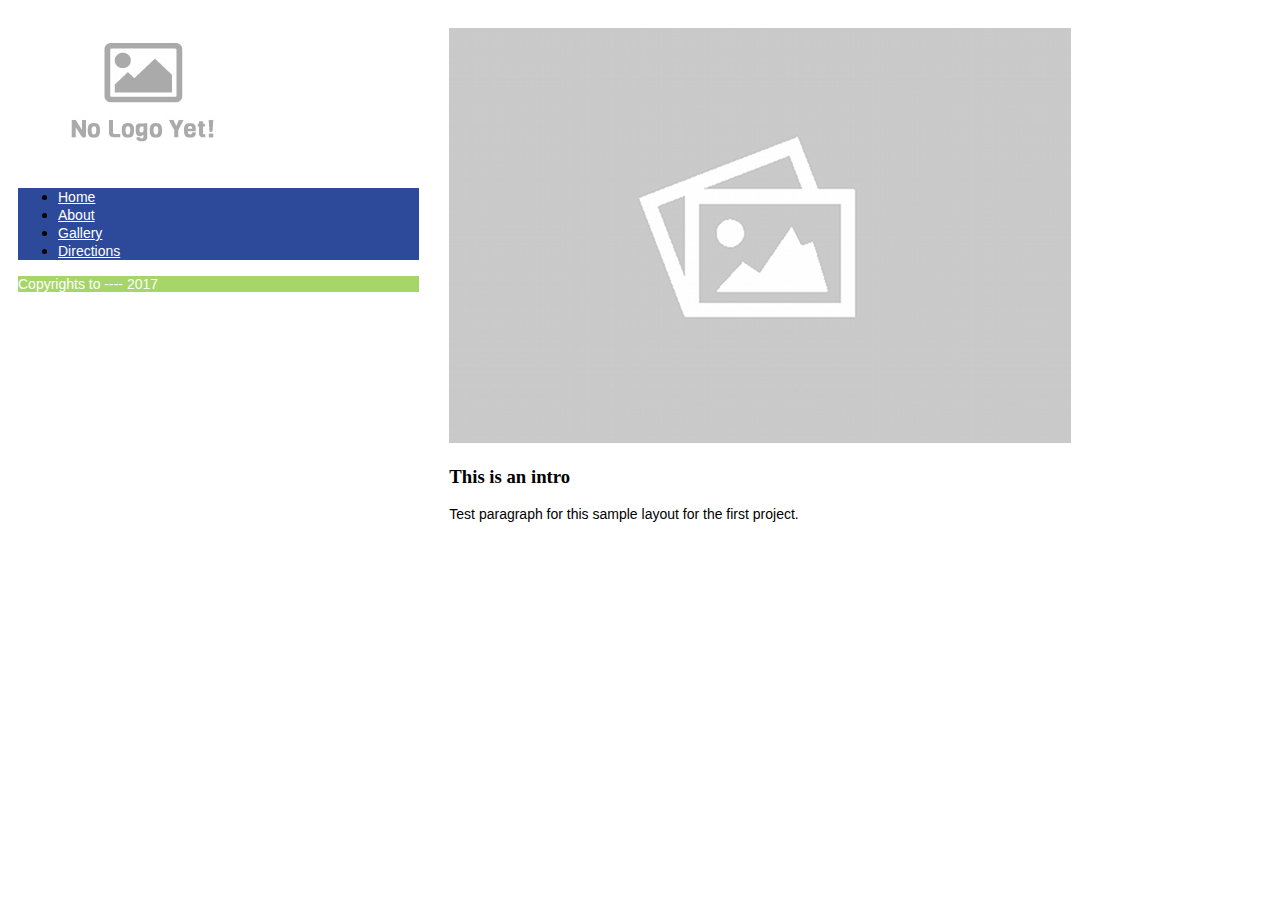
<file: Assignment 8/index.html>
<!DOCTYPE html>
<html lang="en">
<head>
    <meta charset="UTF-8">
    <title>Assignment 8: Project Layout</title>
    <link rel="stylesheet" href="style.css">
</head>

<body>
    <div class="grid">
        <div class="sidebar">
            <div class="logo">
                    <img src="img/logo.jpg" alt="logo">
            </div>
            <div class="nav">
                <nav>
                    <ul>
                        <li><a href="#" id="0">Home</a></li>
                        <li><a href="#" id="1">About</a></li>
                        <li><a href="#" id="2">Gallery</a></li>
                        <li><a href="#" id="3">Directions</a></li>
                    </ul>
                </nav>
            </div>
            <div class="footer">
                <footer>
                    <p>Copyrights to ---- 2017</p>
                </footer>
            </div>
        </div>
        <div class="main">
            <div class="heroimage">
                <img src="img/heroimg.png" alt="heroimg">
                <div class="intro">
                    <h3>This is an intro</h3>
                    <p class="info">Test paragraph for this sample layout for the first project.</p>
                </div>
            </div>
        </div>
    </div>
</body>
</html>
</file>
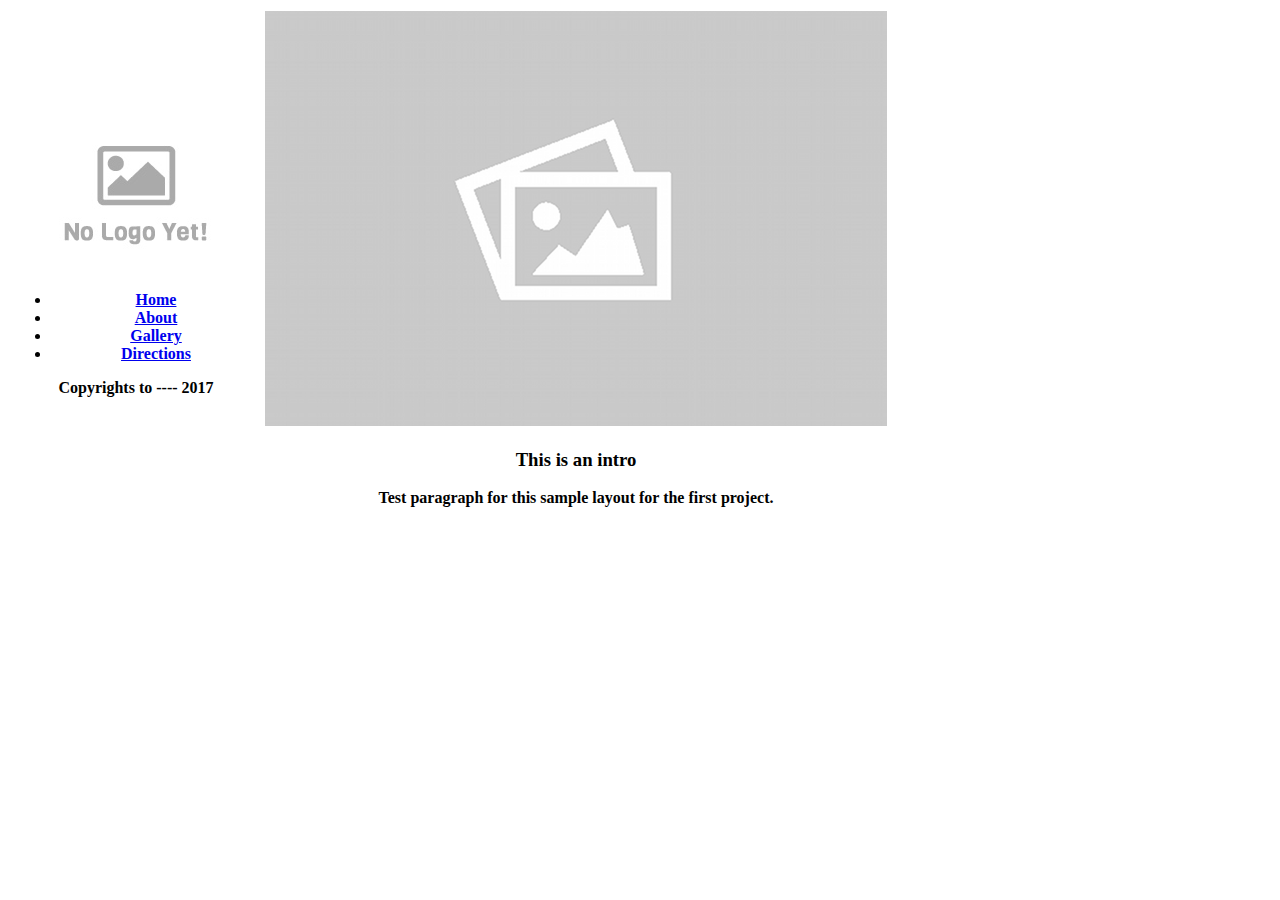
<file: Assignment4/index.html>
<!DOCTYPE html>
<html lang="en">
<head>
    <meta charset="UTF-8">
    <title>Assignment Boxes to HTML</title>
</head>

<body>
    <table class="divider">
        <tr>
            <th>
                <div class="sidebar">
                    <table>
                        <tr>
                            <div class="logo">
                                    <img src="img/logo.jpg" alt="logo">
                            </div>
                        </tr>
                        <tr>
                            <div class="nav">
                                <nav>
                                    <ul>
                                        <li><a href="#" id="0">Home</a></li>
                                        <li><a href="#" id="1">About</a></li>
                                        <li><a href="#" id="2">Gallery</a></li>
                                        <li><a href="#" id="3">Directions</a></li>
                                    </ul>
                                </nav>
                            </div>
                        </tr>
                        <tr>
                            <div class="footer">
                                <footer>
                                    <p>Copyrights to ---- 2017</p>
                                </footer>
                            </div>
                        </tr>
                    </table>
                </div>
            </th>
            <th>
                <div class="main">
                    <div class="heroimage">
                        <img src="img/heroimg.png" alt="heroimg">
                        <div class="intro">
                            <h3>This is an intro</h3>
                            <p>Test paragraph for this sample layout for the first project.</p>
                        </div>
                    </div>
                </div>
            </th>
        </tr>
    </table>
</body>
</html>
</file>
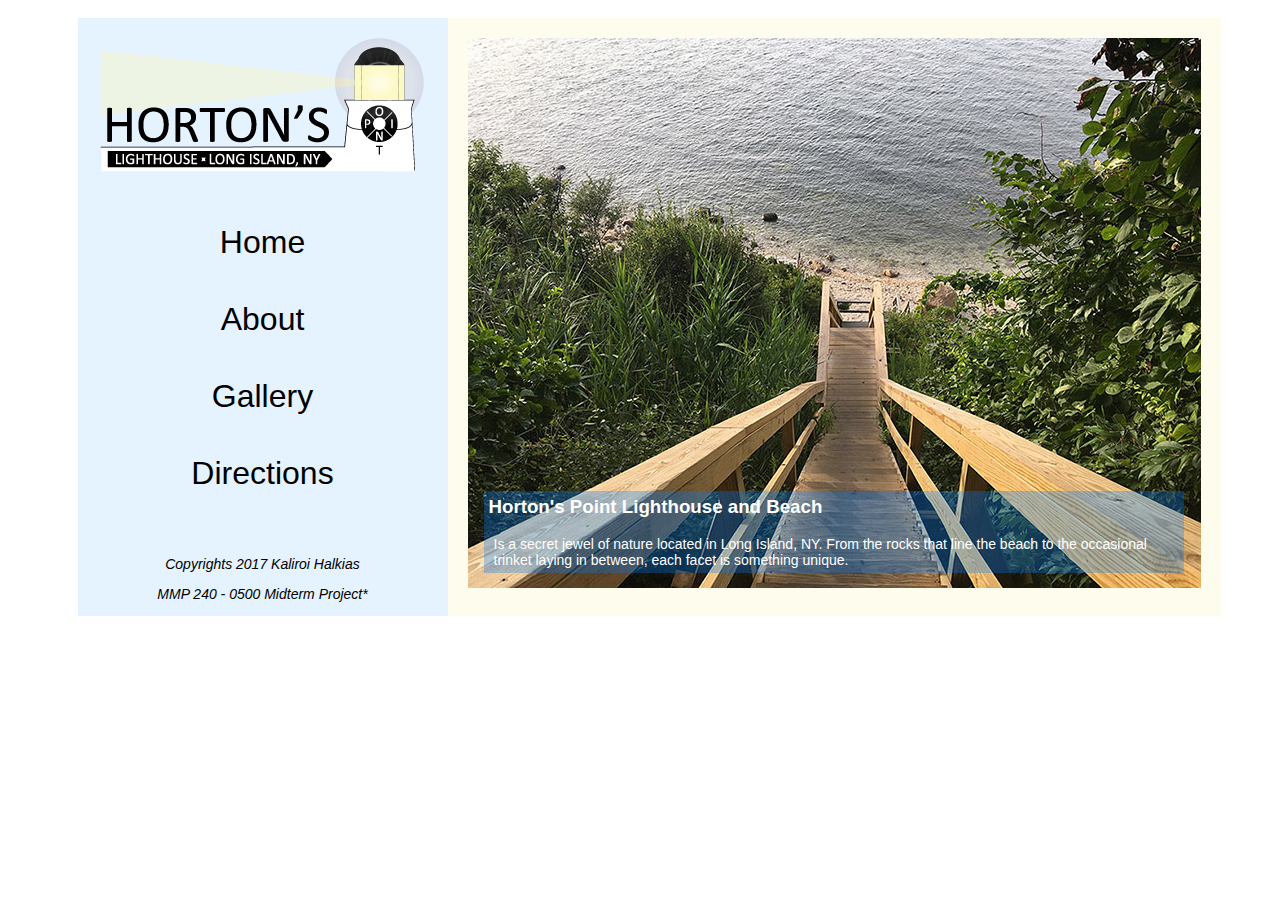
<file: Midterm/index.html>
<!DOCTYPE html>
<html lang="en">
<head>
    <meta charset="UTF-8">
    <title>Home</title>
    <link rel="stylesheet" href="style.css">
</head>

<body>
    <div class="content">
    <div class="grid">
        <div class="sidebar">
            <div class="logo">
                    <img src="img/logo.png" alt="logo">
            </div>
            <div class="nav">
                <nav>
                    <ul>
                        <li><a href="index.html" id="0">Home</a></li>
                        <li><a href="about.html" id="1">About</a></li>
                        <li><a href="gallery.html" id="2">Gallery</a></li>
                        <li><a href="directions.html" id="3">Directions</a></li>
                    </ul>
                </nav>
            </div>
        </div>
        <div class="main">
            <div class="heroimage">
                <img src="img/heroimg0.JPG" alt="heroimg0">
                <img src="img/heroimg1.JPG" alt="heroimg1" style="display: none;">
                <img src="img/heroimg2.JPG" alt="heroimg2" style="display: none;">
                <!-- Hero images should look like a slideshow. The rest of the images will be added in the other pages like the Gallery. -->
                <div class="intro">
                    <h3>Horton's Point Lighthouse and Beach</h3>
                    <p class="info">Is a secret jewel of nature located in Long Island, NY. From the rocks that line the beach to the occasional trinket laying in between, each facet is something unique.</p>
                </div>
            </div>
        </div>
        <div class="footer">
        <footer>
           <p>Copyrights 2017 Kaliroi Halkias</p>
           <p>MMP 240 - 0500 Midterm Project*</p>
        </footer>
    </div>
    </div>
    </div>
</body>
</html>
</file>
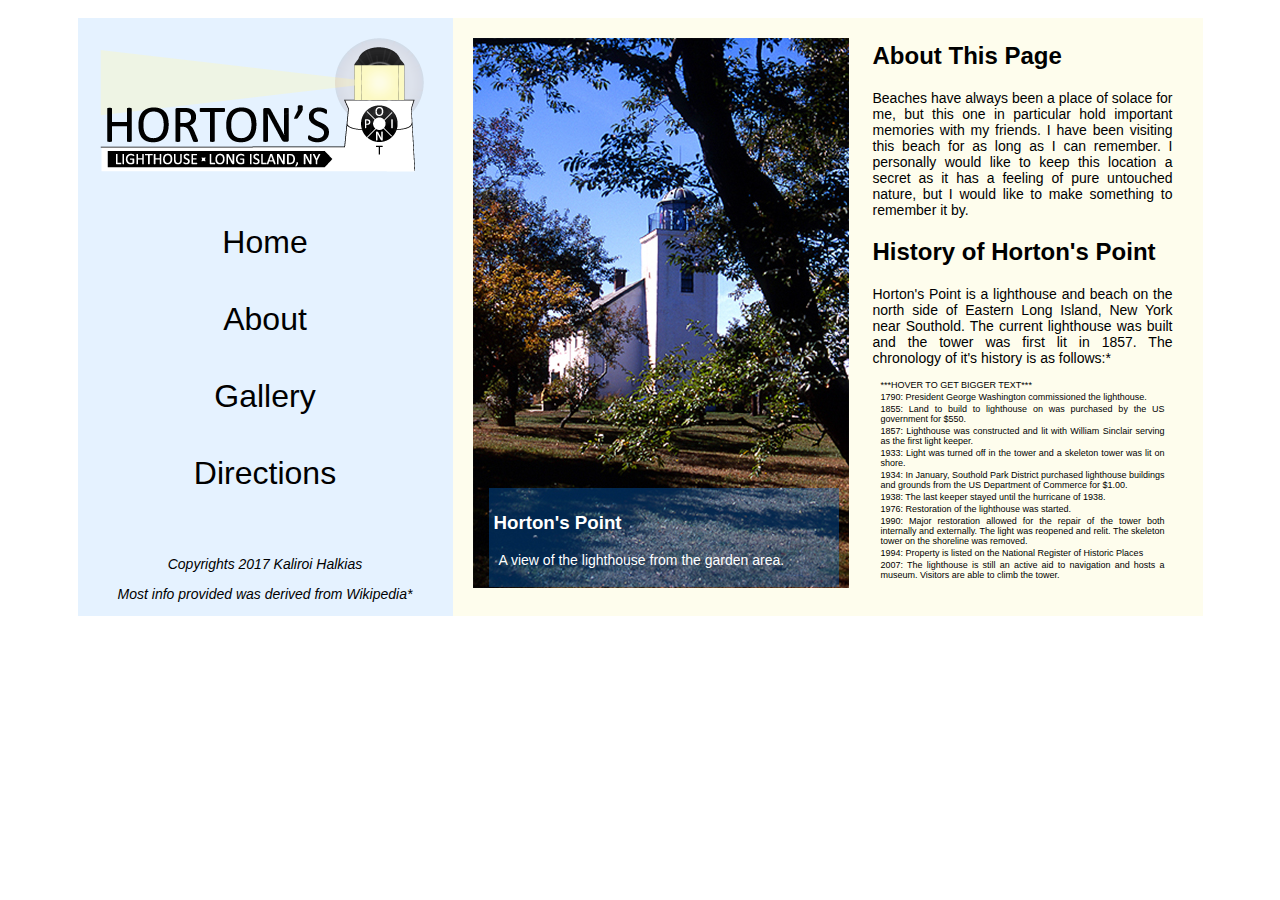
<file: Midterm/about.html>
<!DOCTYPE html>
<html lang="en">
<head>
    <meta charset="UTF-8">
    <title>About</title>
    <link rel="stylesheet" href="style.css">
</head>

<body>
    <div class="content">
    <div class="grid">
        <div class="sidebar">
            <div class="logo">
                    <img src="img/logo.png" alt="logo">
            </div>
            <div class="nav">
                <nav>
                    <ul>
                        <li><a href="index.html" id="0">Home</a></li>
                        <li><a href="about.html" id="1">About</a></li>
                        <li><a href="gallery.html" id="2">Gallery</a></li>
                        <li><a href="directions.html" id="3">Directions</a></li>
                    </ul>
                </nav>
            </div>
        </div>
        <div class="main">
            <!-- -->
            <div class="maincontent">
                <img src="img/lighthouse.jpg" alt="lighthouse">
                <div class="infobar">
                    <h3>Horton's Point</h3>
                    <p class="info"> A view of the lighthouse from the garden area.</p>
                </div>
                <div class="aboutus">
                    <h2>About This Page</h2>
                    <p>Beaches have always been a place of solace for me, but this one in particular hold important memories with my friends. I have been visiting this beach for as long as I can remember. I personally would like to keep this location a secret as it has a feeling of pure untouched nature, but I would like to make something to remember it by.</p>
                    
                    <h2>History of Horton's Point</h2>
                    <p>Horton's Point is a lighthouse and beach on the north side of Eastern Long Island, New York near Southold. The current lighthouse was built and the tower was first lit in 1857. The chronology of it's history is as follows:*
                    </p>
                    
                    <ul class="zoomin">
                        <li>***HOVER TO GET BIGGER TEXT***</li>
                        <li>1790: President George Washington commissioned the lighthouse.</li>
                        <li>1855: Land to build to lighthouse on was purchased by the US government for $550.</li>
                        <li>1857: Lighthouse was constructed and lit with William Sinclair serving as the first light keeper.</li>
                        <li>1933: Light was turned off in the tower and a skeleton tower was lit on shore.</li>
                        <li>1934: In January, Southold Park District purchased lighthouse buildings and grounds from the US Department of Commerce for $1.00.</li>
                        <li>1938: The last keeper stayed until the hurricane of 1938.</li>
                        <li>1976: Restoration of the lighthouse was started.</li>
                        <li>1990: Major restoration allowed for the repair of the tower both internally and externally. The light was reopened and relit. The skeleton tower on the shoreline was removed.</li>
                        <li>1994: Property is listed on the National Register of Historic Places</li>
                        <li>2007: The lighthouse is still an active aid to navigation and hosts a museum. Visitors are able to climb the tower.</li>
                    </ul>
                </div>
            </div>
        </div>
        <div class="footer">
                <footer>
                    <p>Copyrights 2017 Kaliroi Halkias</p>
                    <p>Most info provided was derived from Wikipedia*</p>
                </footer>
        </div>
    </div>
    </div>
</body>
</html>
</file>
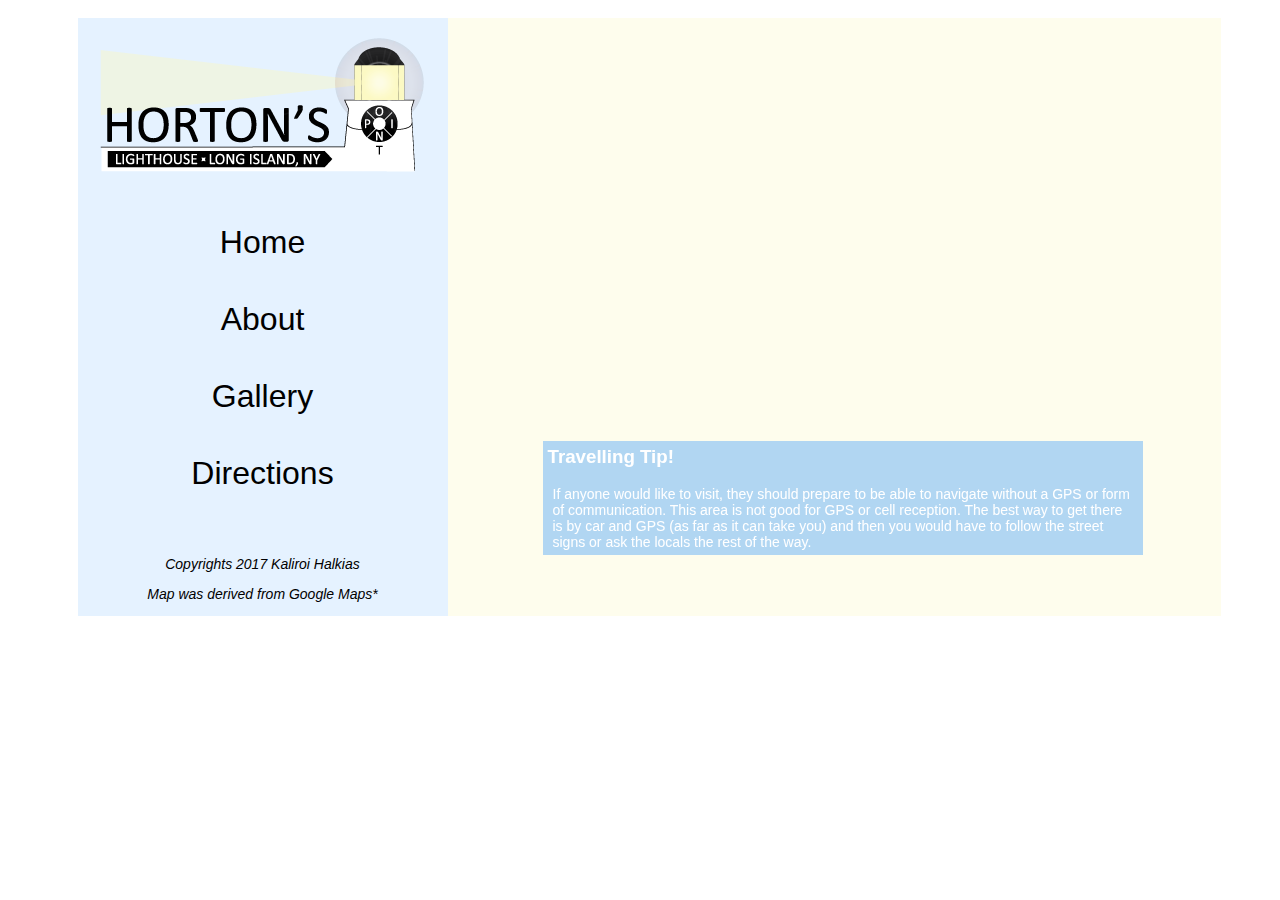
<file: Midterm/directions.html>
<!DOCTYPE html>
<html lang="en">
<head>
    <meta charset="UTF-8">
    <title>Directions</title>
    <link rel="stylesheet" href="style.css">
</head>

<body>
    <div class="content">
    <div class="grid">
        <div class="sidebar">
            <div class="logo">
                    <img src="img/logo.png" alt="logo">
            </div>
            <div class="nav">
                <nav>
                    <ul>
                        <li><a href="index.html" id="0">Home</a></li>
                        <li><a href="about.html" id="1">About</a></li>
                        <li><a href="gallery.html" id="2">Gallery</a></li>
                        <li><a href="directions.html" id="3">Directions</a></li>
                    </ul>
                </nav>
            </div>
        </div>
        <div class="main">
            <div class="heroimage">
                <!-- maps needs to load faster. find a trick -->
                <iframe src="https://www.google.com/maps/embed?pb=!1m18!1m12!1m3!1d3007.262308211991!2d-72.44785948494449!3d41.08511507929302!2m3!1f0!2f0!3f0!3m2!1i1024!2i768!4f13.1!3m3!1m2!1s0x89e89bc885479c65%3A0xc98099d19ab60b81!2sHorton+Point+Lighthouse!5e0!3m2!1sen!2sus!4v1510520829278" width="733" height="550" frameborder="0" style="border:0" allowfullscreen></iframe>
                <div class="dintro">
                    <h3>Travelling Tip!</h3>
                    <p class="info">If anyone would like to visit, they should prepare to be able to navigate without a GPS or form of communication. This area is not good for GPS or cell reception. The best way to get there is by car and GPS (as far as it can take you) and then you would have to follow the street signs or ask the locals the rest of the way.</p>
                </div>
            </div>
        </div>
        <div class="footer">
                <footer>
                    <p>Copyrights 2017 Kaliroi Halkias</p>
                    <p>Map was derived from Google Maps*</p>
                </footer>
        </div>
    </div>
    </div>
</body>
</html>
</file>
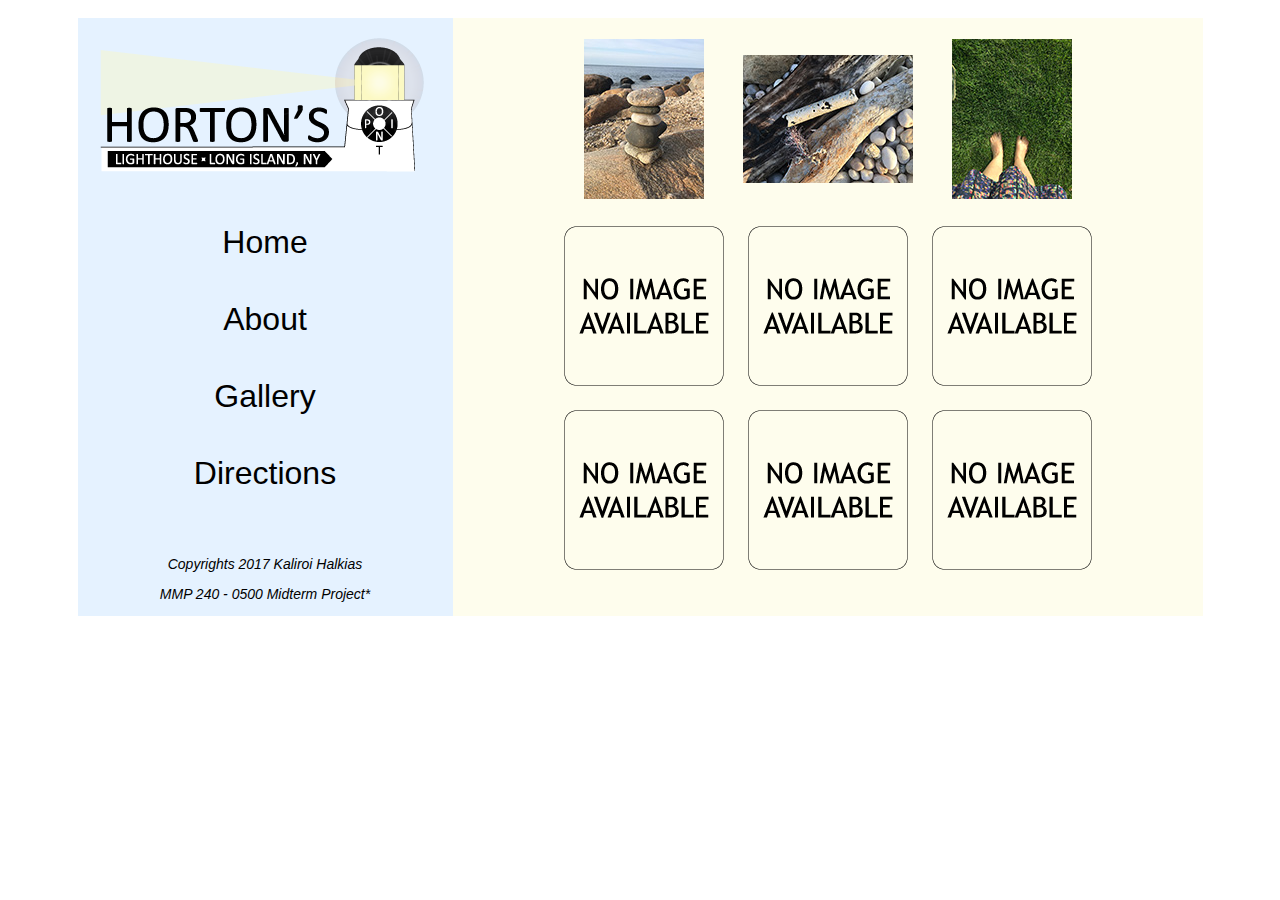
<file: Midterm/gallery.html>
<!DOCTYPE html>
<html lang="en">
<head>
    <meta charset="UTF-8">
    <title>Gallery</title>
    <link rel="stylesheet" href="style.css">
</head>

<body>
    <div class="content">
    <div class="grid">
        <div class="sidebar">
            <div class="logo">
                    <img src="img/logo.png" alt="logo">
            </div>
            <div class="nav">
                <nav>
                    <ul>
                        <li><a href="index.html" id="0">Home</a></li>
                        <li><a href="about.html" id="1">About</a></li>
                        <li><a href="gallery.html" id="2">Gallery</a></li>
                        <li><a href="directions.html" id="3">Directions</a></li>
                    </ul>
                </nav>
            </div>
        </div>
        <div class="main">
            <!-- -->
            <div class="gcontent">
                <!-- popups -->
                <div id="p1" class="overlay">
                    <div class="popup">
                        <h3>Stacked Rocks</h3>
                        <a class="close" href="gallery.html">&times;</a>
                        <div class="pic"><img src="img/t1.JPG" alt="rocks"></div>
                    </div>
                </div>
                <div id="p2" class="overlay">
                    <div class="popup">
                        <h3>Worn Metal Rod</h3>
                        <a class="close" href="gallery.html">&times;</a>
                        <div class="pic"><img src="img/t2.JPG" alt="wornmetalrod"></div>
                    </div>
                </div>
                <div id="p3" class="overlay">
                    <div class="popup">
                        <h3>Lighthouse Yard Grass</h3>
                        <a class="close" href="gallery.html">&times;</a>
                        <div class="pic"><img src="img/t3.JPG" alt="grass"></div>
                    </div>
                </div>
                <!-- gallery -->
                <table>
                    <tr>
                        <th><div class="thumb"><a href="#p1"><img src="img/thumb1.JPG" alt="rocks"></a></div></th>
                        <th><div id="g2" class="thumb"><a href="#p2"><img src="img/thumb2.JPG" alt="wornmetalrod"></a></div></th>
                        <th><div id="g3" class="thumb"><a href="#p3"><img src="img/thumb3.JPG" alt="grass"></a></div></th>
                    </tr>
                    <tr>
                        <th><div class="thumb"><img src="img/empty.png" alt="sample"></div></th>
                        <th><div class="thumb"><img src="img/empty.png" alt="sample"></div></th>
                        <th><div class="thumb"><img src="img/empty.png" alt="sample"></div></th>
                    </tr>
                    <tr>
                        <th><div class="thumb"><img src="img/empty.png" alt="sample"></div></th>
                        <th><div class="thumb"><img src="img/empty.png" alt="sample"></div></th>
                        <th><div class="thumb"><img src="img/empty.png" alt="sample"></div></th>
                    </tr>
                </table>
            </div>
        </div>
        <div class="footer">
                <footer>
                    <p>Copyrights 2017 Kaliroi Halkias</p>
                    <p>MMP 240 - 0500 Midterm Project*</p>
                </footer>
        </div>
    </div>
    </div>
</body>
</html>
</file>
<file: Assignment 8/style.css>
@supports (grid-area: auto){
  
  .grid{
    display: grid;
    grid-template-columns: 1fr 2fr;
    grid-template-rows: 1fr;
    grid-template-areas: 
      "sidebar main"
      "sidebar main"
      "sidebar main";
}
  
  .sidebar{
    grid-template-columns: 1fr;
    grid-template-rows: repeat(3), 1fr;
    grid-template-areas:
      "logo"
      "nav"
      "footer";
    padding: 10px;
  }
  
  .main{
    grid-template-columns: 1fr;
    grid-template-rows: 2fr;
    grid-template-areas:
      "heroimgage";
    padding: 10px;
}
  
  .heroimage{
    grid-template-columns: 1fr;
    grid-template-rows: max-content;
    grid-template-areas:
      "intro";
    padding: 10px;
  }
  
  sidebar{ grid-area: sidebar; }
    
  logo{ grid-area: logo; }
  
  nav{ grid-area: nav; }
  
  footer{ grid-area: footer; }
  
  main{ grid-area: main; }
  
  heroimage { grid-area: heroimage; }
  
  intro { grid-area: intro; }
  
}


.sidebar,.logo,nav,footer,.main,.heroimage,.intro {
  /* display: flex; */
  /* border: 1px solid #ff0000; */ /* border checker*/
}

sidebar{
   background-color: #666666;
}

nav{
  background-color: #2D499A;
}

footer {
  background-color: #A6D56A;
}

main{
  background-color: #cccccc;
}

intro{ 
  background-color: #ff8a6d;
}

a, p{
  color: #fff;
  font-weight: 100;
  font-size: 14px;
  font-family: Helvetica Neue, Calibri, Arial, Open Sans, sans-serif;
}

p.info{
    color: #000;
}
</file>
<file: Midterm/style.css>
@supports (grid-area: auto){
  
  .content{
    max-width: 1125px;
    padding-top: 10px;
    margin: auto;    
  }
    
  .grid{
    display: grid;
    grid-template-columns: 1fr 2fr;
    grid-template-rows: 1fr;
    grid-template-areas: 
      "sidebar main"
      "footer main";
  }
  
  .sidebar{
    /*grid-template-columns: 1fr;
    grid-template-rows: repeat(3, 1fr);
    grid-template-areas:
      "logo"
      "nav"
      "footer";*/
    padding: 10px;
  }
  
  .main{
    /*grid-template-columns: 1fr;
    grid-template-rows: 2fr;
    grid-template-areas:
      "heroimgage";*/
    padding: 10px;
}
  
  .heroimage{
    /*grid-template-columns: 1fr;
    grid-template-rows: max-content;
    grid-template-areas:
      "intro";*/
    padding: 10px;
    max-height: 550px;
  }
    
/*about.html specific*/
  .maincontent{
    display: grid;
    grid-template-columns: 1fr;
    grid-template-rows: max-content;
    grid-template-areas:
      "intro";
    padding: 10px;
    max-height: 550px;
  }

/*gallery.html specific*/
  .gcontent table{
    padding: 3px;
    margin: auto;
  }
    
  .intro{
    height: auto;
    width: 700px;
    position: relative;
    bottom: 120px;
    left: 16px;
  }
  
  .dintro{
    height: auto;
    width: 600px;
    position: relative;
    bottom: 170px;
    left: 75px;
  }
    
/* about.html specific*/
  .infobar{
    height: auto;
    width: 350px;
    position: relative;
    bottom: 100px;
    left: 16px;
  }
  
  .sidebar{ grid-area: sidebar; }
  
  .main{ grid-area: main; }
  
  .intro { grid-area: intro; }

  .footer { grid-area: footer; }

  .thumb { grid-area: thumb; }
  
}

body{
  font-family: "Trebuchet MS", Helvetica, sans-serif;
}

.sidebar{
   background-color: rgba(0,127,255,.1);
}

.footer {
  background-color: rgba(0,127,255,.1);
  font-style: italic;
  text-align: center;
}

.main{
  background-color: rgba(251,249,194,.3);
}

.intro, .infobar /*about.html specific*/, .dintro /*directions.html specific*/{
  background-color: rgba(0,127,255,.3);
}

h3{
    color: #FFF;
    padding-left: 5px;
    padding-right: 5px;
    padding-top: 5px;
}

p.info{
    color: #FFF;
    padding-left: 10px;
    padding-right: 10px;
    padding-bottom: 5px;
}

.nav {
    max-width: 150px;
    margin: auto;
    padding-top: 20px;
    padding-bottom: 20px;
}

/* Transition code from nav.css */
a {
    -moz-transition: all 0.3s ease;
    -o-transition: all 0.3s ease;
    -webkit-transition: all 0.3s ease;
    transition: all 0.3s ease;
}

a, p{
  color: #000;
  font-weight: 100;
  font-size: 14px;
}

a{
  text-decoration: none;
  font-size: 32px;
}

li a:hover{
  text-decoration: none;
  color: rgb(251,249,194);
  font-size: 32px;
}

nav ul{
  list-style-type: none;
  padding: 0;
  margin: 0;
  text-align: center;
}

nav ul li{
  padding-top: 20px;
  padding-bottom: 20px;  
}

/*about.html specific*/
.aboutus{
    height: auto;
    width: 300px;
    position: relative;
    bottom: 665px;
    left: 390px;
    padding-left: 10px;
    padding-right: 10px;
}

.aboutus p{
    text-align: justify;
}

.aboutus ul{
  list-style-type: none;
  padding: 0;
  margin: 0;
  text-align: justify;
  font-size: 9px;
}

.aboutus li{
 padding-bottom: 2px;
 padding-left: 8px;
 padding-right: 8px;
}

.zoomin li:hover {
 font-size: 12px;
 color: rgb(255,0,0);
}

/* gallery.html specific */
.thumb{
 max-width: 170px;
 max-height: 170px;
 overflow: hidden;
 padding: 5px;
 margin: auto;
}

th:hover{
 background-color: rgba(0,127,255,0.2);
}

/* popup in gallery.html specific 
   edited from "https://codepen.io/imprakash/pen/GgNMXO"
   revisit this code to fully understand it...
   how to center image? (tried everything i know so far)
*/

.overlay {
  position: fixed;
  top: 0;
  bottom: 0;
  left: 0;
  right: 0;
  background: rgba(0, 127, 255, 0.7);
  transition: opacity 500ms;
  visibility: hidden;
  opacity: 0;
}

.overlay:target {
  visibility: visible;
  opacity: 1;
}

.popup {
  margin: 10px auto;
  padding: 5px;
  background: #fff;
  border-radius: 5px;
  width: 55%;
  position: relative;
  transition: all 3s ease-in-out;
}

.popup .close {
  position: absolute;
  top: 5px;
  right: 15px;
  transition: all 100ms;
  font-size: 30px;
  font-weight: bold;
  text-decoration: none;
  color: #333;
}

.popup .close:hover {
  color: rgb(255, 0, 0);
}

.popup h3{
  color: #333;
}

@media screen and (max-width: 700px){
  .popup{
    width: auto;
  }
}
</file>
